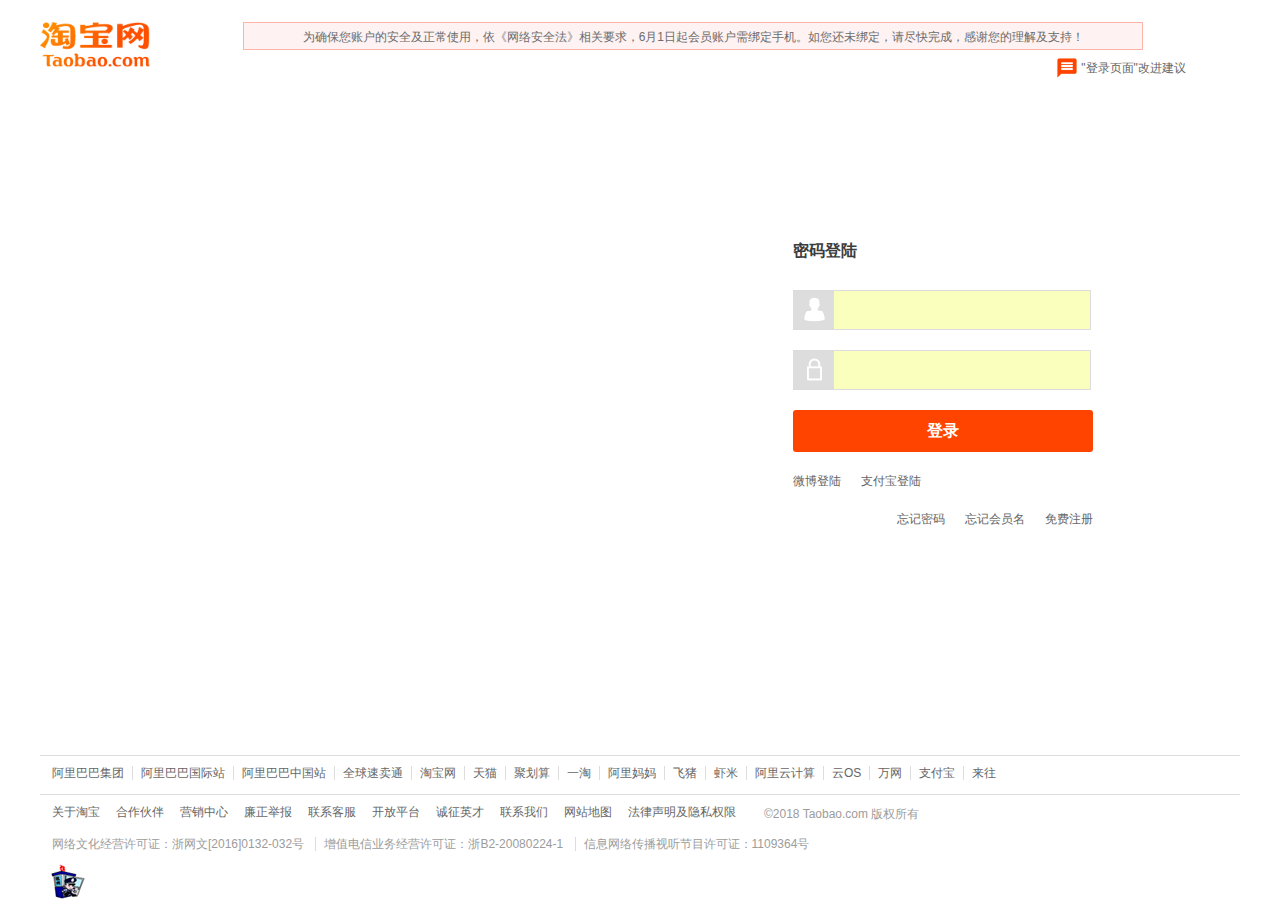
<file: login.html>
<!DOCTYPE html>
<html>
	<head>
		<meta charset="UTF-8">
		<title></title>
		<link type="text/css" rel="stylesheet" href="css/login.css"/>
	</head>
	<body>
		<div id="logo">
			<a href="index.html"><img src="img/TB1_uT8a5ERMeJjSspiXXbZLFXa-143-59.png" style="width: 110px;"/></a>
			<span>为确保您账户的安全及正常使用，依《网络安全法》相关要求，6月1日起会员账户需绑定手机。如您还未绑定，请尽快完成，感谢您的理解及支持！</span>
			<a href="#"><img src="img/对话框.png"/>"登录页面"改进建议</a>
		</div>
		<div id="main">
			<div>
				<h3>密码登陆</h3>
				<input type="text" /><div><img src="img/头像.png"/></div>
				<input type="text" /><div><img src="img/锁.png"/></div>
				<button>登录</button>
				<div><a href="#">微博登陆</a><a href="#">支付宝登陆</a></div>
				<div><a href="#">忘记密码</a><a href="#">忘记会员名</a><a href="#">免费注册</a></div>
			</div>
		</div>
		<div id="footer">
			<div>
				<a href="#">阿里巴巴集团</a>
				<a href="#">阿里巴巴国际站</a>
				<a href="#">阿里巴巴中国站</a>
				<a href="#">全球速卖通</a>
				<a href="#">淘宝网</a>
				<a href="#">天猫</a>
				<a href="#">聚划算</a>
				<a href="#">一淘</a>
				<a href="#">阿里妈妈</a>
				<a href="#">飞猪</a>
				<a href="#">虾米</a>
				<a href="#">阿里云计算</a>
				<a href="#">云OS</a>
				<a href="#">万网</a>
				<a href="#">支付宝</a>
				<a href="#">来往</a>
			</div>
			<div>
				<a href="#">关于淘宝</a>
				<a href="#">合作伙伴</a>
				<a href="#">营销中心</a>
				<a href="#">廉正举报</a>
				<a href="#">联系客服</a>
				<a href="#">开放平台</a>
				<a href="#">诚征英才</a>
				<a href="#">联系我们</a>
				<a href="#">网站地图</a>
				<a href="#">法律声明及隐私权限</a>
				<span>&copy;2018 Taobao.com 版权所有</span>
			</div>
			<p>
				<span>网络文化经营许可证：浙网文[2016]0132-032号</span>
				<span>增值电信业务经营许可证：浙B2-20080224-1</span>
				<span>信息网络传播视听节目许可证：1109364号</span>
			</p>
			<img src="img/wj.gif"/>
		</div>
	</body>
</html>
</file>
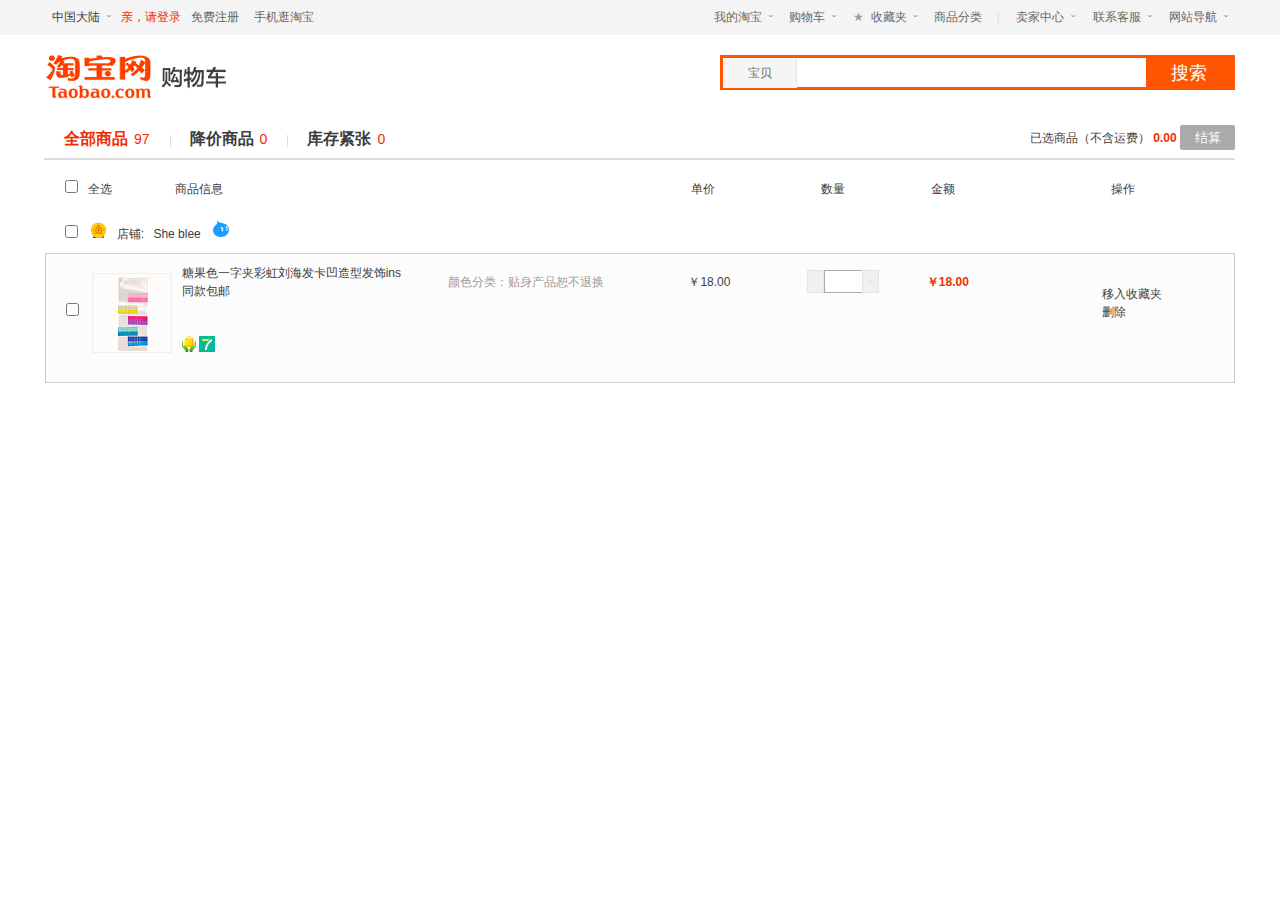
<file: shopping.html>
<!DOCTYPE html>
<html>
	<head>
		<meta charset="UTF-8">
		<link media="screen" type="text/css" rel="stylesheet" href="css/shopping.css"/>
		<title></title>
	</head>
	<body>
		<div style="background-color: #f4f4f4;">
		<div id="head">
			<div id="h-left">
				<div class="head-drop-down">
					<span>中国大陆</span><span class="down">ˇ</span>
					<ul class="drop">
							<li><a href="#">全球</a></li>
							<li><a href="#">中国大陆</a></li>
							<li><a href="#">香港</a></li>
							<li><a href="#">台湾</a></li>
							<li><a href="#">澳门</a></li>
							<li><a href="#">韩国</a></li>
							<li><a href="#">马来西亚</a></li>
							<li><a href="#">澳大利亚</a></li>
							<li><a href="#">新加坡</a></li>
							<li><a href="#">新西兰</a></li>
							<li><a href="#">加拿大</a></li>
							<li><a href="#">美国</a></li>
							<li><a href="#">日本</a></li>
					</ul>
				</div>
				<a href="login.html"><span>亲，请登录</span></a>
				<a href="#"><span>免费注册</span></a>
				<a href="#"><span>手机逛淘宝</span></a>
			</div>
			<div id="h-right">
				<div class="head-drop-down">
					<a href="#"><span>我的淘宝</span><span class="down">ˇ</span></a>
					<ul class="drop">
						<li><a href="#">已买到的宝贝</a></li>
						<li><a href="#">我的足迹</a></li>
					</ul>
				</div>
				<a href="#">购物车<span class="down">ˇ</span></a>
				<div class="head-drop-down">
					<a href="#"><span class="star">★</span><span>收藏夹</span><span class="down">ˇ</span></a>
					<ul class="drop">
						<li><a href="#">收藏的宝贝</a></li>
						<li><a href="#">收藏的店铺</a></li>
					</ul>
				</div>
				<a href="#">商品分类<span class="line">|</span></a>
				<div class="head-drop-down">
					<a href="#"><span>卖家中心</span><span class="down">ˇ</span></a>
				</div>
				<div class="head-drop-down">
					<a href="#"><span>联系客服</span><span class="down">ˇ</span></a>
					<ul class="drop">
						<li><a href="#">消费者客服</a></li>
						<li><a href="#">卖家客服</a></li>
					</ul>
				</div>
				<div class="head-drop-down"><a href="#">网站导航<span class="down">ˇ</span></a></div>

			</div>
		</div>
		</div>
		<div id="search">
			<a href="index.html"></a>
			<div>
				<a href="#">宝贝</a>
				<input />
				<button type="submit">搜索</button>
			</div>
		</div>
		<div id="nav">
			<a href="#">全部商品<span>97</span></a>
			<span></span>
			<a href="#">降价商品<span>0</span></a>
			<span></span>
			<a href="#">库存紧张<span>0</span></a>
			<div>
				<span>已选商品（不含运费）</span>
				<span>0.00</span>
				<button>结算</button>
			</div>
		</div>
		<div id="main">
			<div id="top">
				<div>
					<input type="checkbox" />全选
					<span>商品信息</span>
				</div>
				<div>
					<span>单价</span><span>数量</span><span>金额</span><span>操作</span>
				</div>
			</div>
			<div id="center">
				<input type="checkbox" />
				<span></span>
				<span style="font-weight: 500;">店铺:</span>
				<a href="#">She blee</a>
				<a href="#"></a>
			</div>
			<div id="bottom">
				<input type="checkbox" />
				<a href="#"><img src="img/TB2CWeikeOSBuNjy0FdXXbDnVXa_!!3074146507.jpg_80x80.jpg"/></a>
				<div>
					<a href="#" style="display: block;">糖果色一字夹彩虹刘海发卡凹造型发饰ins同款包邮</a>
					<img src="img/T1bnR4XEBhXXcQVo..-14-16.png"/>
					<img src="img/T1EQA5FpVgXXceOP_X-16-16.jpg" />
				</div>
				<p>
					颜色分类：贴身产品恕不退换
				</p>
				<p>
					￥18.00
				</p>
				<div>
					<button>-</button>
					<input type="text" />
					<button>+</button>
				</div>
				<p>
					￥18.00
				</p>
				<div>
					<a href="#">移入收藏夹</a>
					<a href="#">删除</a>
				</div>
			</div>
		</div>
	</body>
</html>
</file>
<file: css/login.css>
* {
		margin: 0;
		padding: 0;
		box-sizing: border-box;
	}
	body {
		font: 12px/1.5 "Microsoft YaHei",tahoma,arial,'Hiragino Sans GB','\5b8b\4f53',sans-serif;
		color: #666;
	}
	a {
		text-decoration: none;
	}
	ul,li {
		list-style: none;
	}
	
	#logo {
		width: 1200px;
    	margin: 0 auto;
    	height: 88px;
    	padding: 22px 0;
	}
	#logo a:nth-of-type(2) img {
		height: 28px;
		position: relative;
		top: 10px;
	}
	#logo span {
		display: inline-block;
		width: 900px;
		height: 28px;
		line-height: 28px;
		text-align: center;
		background-color: #fef2f2;
		border: 1px solid #ffb4a8;
		color: #6c6c6c;
		position: relative;
		top: -26px;
		left: 90px;
	}
	#logo a:nth-of-type(2) {
		float: right;
		position: absolute;
		top: 44px;
		color: #666;
	}
	#logo a:hover {
		color: #f40;
	}
	
	#main {
		width: 100%;
		height: 600px;
		background-image: url(https://gtms01.alicdn.com/tps/i1/TB1GTCYLXXXXXcHXpXXcoeQ2VXX-2500-600.jpg);
		background-position: -290px 0;
		position: relative;
	}
	#main>div {
		width: 350px;
		height: 350px;
		padding: 25px 25px 23px;
		background-color: rgba(255,255,255,.9);
		position: absolute;
		top: 120px;
		left: 60%;
	}
	#main h3 {
		height: 18px;
		line-height: 18px;
		font-size: 16px;
		font-weight: 700;
		margin-top: 9px;
		margin-bottom: 10px;
		padding-bottom: 8px;
		color: #3c3c3c;
	}
	#main>div>div img {
		height: 25px;
		position: relative;
		top: 6px;
	} 
	#main>div>div:nth-of-type(1) {
		width: 40px;
		height: 38px;
		text-align: center;
		background-color: #ddd;
		position: absolute;
		left: 26px;
		top: 63px;
	}
	#main>div>div:nth-of-type(2) {
		width: 40px;
		height: 38px;
		text-align: center;
		background-color: #ddd;
		position: absolute;
		left: 26px;
		top: 123px;
	}
	#main>div>input {
		width: 298px;
	    font-size: 14px;
	    line-height: 18px;
	    height: 40px;
	    padding: 11px 8px 11px 50px;
	    border: 1px solid #ddd;
	    background-color: rgb(250, 255, 189);
	    margin-top: 20px;
	}
	#main>div>button {
		background-color: #f40;
		width: 300px;
	    height: 42px;
	    border: 0;
	    line-height: 42px;
	    font-size: 16px;
	    font-weight: 700;
	    color: #fff;
	    border-radius: 3px;
	    margin-top: 20px;
	}
	#main>div>button:hover {
		background-color: #f52b00;
	}
	#main>div>div {
		margin-top: 20px;
	}
	#main>div>div a+a {
		margin-left: 20px;
	}
	#main>div>div a {
		color: #666;
	}
	#main>div>div a:hover {
		color: #f40;
	}
	#main>div>div:nth-of-type(4) {
		float: right;
	}
	
	#footer {
		width: 1200px;
		height: 171px;
		margin: 60px auto 0;
		padding: 7px 0 9px;
	}
	#footer div {
		height: 40px;
		padding: 10px;
	}
	#footer div:nth-child(1) {
		border-top: 1px solid #ddd;
		border-bottom: 1px solid #ddd;
	}
	#footer div:nth-child(2) a {
		border: none;
	}
	#footer div a {
		color: #666;
		float: left;
		padding: 0 8px;
		height: 14px;
		line-height: 14px;
		border-left: 1px solid #ddd;
	}
	#footer div a:hover {
		color: #f40;
	}
	#footer div a:nth-child(1) {
		padding-left: 2px;
		border-left: 0;
	}
	#footer div span {
		margin-left: 20px;
		color: #9c9c9c;
	}
	#footer p {
		padding-left: 10px;
	}
	#footer p span {
		color: #9c9c9c;
		padding: 0 8px;
		height: 14px;
		line-height: 14px;
		border-left: 1px solid #ddd;
	}
	#footer p span:nth-child(1) {
		padding-left: 2px;
		border-left: 0;
	}
	#footer img {
		margin: 10px 0 0 10px;
	}
</file>
<file: css/shopping.css>
* {
		margin: 0;
		padding: 0;
		box-sizing: border-box;
	}
	body{
		font: 12px/1.5 tahoma,arial,'Hiragino Sans GB','\5b8b\4f53',sans-serif;
		background-color: white;
		color: #3c3c3c;
	}
	ol,ul {
		list-style:none;
	}
	input,button {
		outline: none;
	}
	a {
		text-decoration:none;
	}
	a:hover {
		text-decoration:underline;
	}
	.down {
		position: relative;
		top: 4px;
		margin-left: 7px;
		color: #9c9c9c;
	}
	.drop {
		position: absolute;
		width: auto;
		z-index: 1;
		display: none;
	}
	.drop:hover {
		display: block;
	}
	#head,#search,#nav,#main {
		width: 1190px;
		margin: 0 auto;
	}
	
	/*头部*/
	#head {
		overflow: hidden;
		color: #6c6c6c;
	}
	#h-left {
		float: left;
	}
	#h-right {
		float: right;
	}
	#head>div>div,#head>div>a{
		display: inline-block;
		height: 35px;
		line-height: 35px;
		padding: 0 6px;
	}
	#head a{
		display: inline-block;
		color: #666;
	}
	#head .line {
		margin-left: 15px;
		color: #ddd;
	}
	#head .star {
		margin-right: 7px;
		color: #9c9c9c;
	}
	#head a:hover .star {
		color: #f22e00;
	}
	#h-left>div:nth-child(1) {
		color: #3c3c3c;
	}
	#h-left>a:nth-child(2) {
		color: #f22e00;
		padding: 0;
	}
	#head>div a:hover {
		text-decoration: none;
		color: #f22e00;
	}
	#head .head-drop-down{
		border-left: 1px solid #f4f4f4;
		border-right: 1px solid #f4f4f4;
		position: relative;
	}
	#head .head-drop-down:hover {
		border-left-color: #eee;
		border-right-color: #eee;
		background-color: white;
	}
	#head .drop {
		background-color: #fff;
		border: 1px solid #eee;
		border-top: none;
		padding: 10px 0;
		left: -1px;
	}
	#head .drop a{
		width: 100%;
		height: 30px;
		line-height: 30px;
		padding: 0 5px
	}
	#head .drop a:hover {
		background-color: #EEEEEE;
		color: #6C6C6C;
	}
	.head-drop-down:hover>.drop {
		display: block;
	}
	#h-left div:nth-of-type(1) .drop {
		height: 284px;
		width: 254px;
		overflow: auto;
	}
	
	#search {
		margin-top: 20px;
	}
	#search>a {
		display: inline-block;
		width: 181px;
		height: 45px;
		background-image: url(../img/TB1boCXfmCWBuNjy0FhXXb6EVXa-800-600.png);
		background-repeat: no-repeat;
		background-position: -110px 0;
	}
	#search>div {
		display: inline-block;
		float: right;
		width: 515px;
		height: 35px;
		border: 3px solid #f50;
	}
	#search>div a {
		display: inline-block;
		width: 74px;
		height: 29px;
		background-color: #f5f5f5;
		color: #6b6b6b;
		font-weight: 400;
		font-size: 12px;
		border-right: 1px solid #e5e5e5;
		text-align: center;
		line-height: 29px;
	}
	#search>div input {
		border-style: none;
		height: 100%;
		width: 343px;
	}
	#search>div button {
		background-color: #f50;
		color: white;
		border-style: none;
		height: 100%;
		width: 86px;
		float: right;
		font-size: 18px;
		font-weight: 500;
	}
	
	#nav {
		margin-top: 20px;
		height: 35px;
		border-bottom: 2px solid #DDDDDD;
	}
	#nav a {
		float: left;
	    font-weight: 700;
	    font-size: 16px;
	    height: 100%;
	    text-align: center;
	    color: #3C3C3C;
	    padding: 0 20px 15px;
	    cursor: pointer;
	    margin-left: -1px;
	    border-bottom: 2px solid #DDDDDD;
		margin-top: 2px;
		position: relative;
	}
	
	#nav a:nth-of-type(2),#nav a:nth-of-type(3) {
		cursor: not-allowed;
	}
	
	#nav a:nth-child(1) {
		color: #F52B00;
	}
	
	#nav a:hover {
		text-decoration: none;
		border-color: #f50;
		z-index: 200;
	}
	#nav>span {
		float: left;
		width: 1px;
		height: 12px;
		margin-top: 10px;
		background-color: #DDDDDD;
	}
	#nav>a>span {
		color: #F52B00;
		font-size: 14px;
		font-weight: 400;
		margin-left: 6px;
	}
	#nav div {
		float: right;
	}
	#nav div span:nth-child(1) {
		color: #404040;
	}
	#nav div span:nth-child(2) {
		color: #F52B00;
		font-weight: 600;
	}
	#nav div button {
		width: 55px;
		height: 25px;
		background-color: #aaa;
		color: white;
		border-style: none;
		border-radius: 2px;
		cursor: pointer;
	}

	#top {
		padding-top: 20px;
	}
	#top div {
		display: inline-block;
	}
	#top div:nth-child(1) input {
		margin-left: 20px;
		margin-right: 10px;
	}
	#top div:nth-child(1) span {
		margin-left: 60px;
	}
	#top div:nth-child(2) {
		float: right;
	}
	#top div:nth-child(2) span:nth-child(1) {
		margin-right: 106px;
	}
	#top div:nth-child(2) span:nth-child(2) {
		margin-right: 86px;
	}
	#top div:nth-child(2) span:nth-child(3) {
		margin-right: 156px;
	}
	#top div:nth-child(2) span:nth-child(4) {
		margin-right: 100px;
	}
	#center {
		margin-top: 20px;
	}
	#center span:nth-of-type(1) {
		display: inline-block;
		width: 16px;
		height: 16px;
		background-image: url(../img/TB1boCXfmCWBuNjy0FhXXb6EVXa-800-600.png);
		background-position: -20px -125px;
	}
	#center input {
		margin-left: 20px;
		margin-right: 10px;
	}
	#center span:nth-of-type(2) {
		margin-left: 6px;
	}
	#center a {
		margin-left: 6px;
		color: #3C3C3C;
	}
	#center a:hover {
		text-decoration: none;
	}
	#center a:nth-of-type(2) {
		display: inline-block;
		width: 20px;
		height: 20px;
		background-image: url(../img/T15AD7FFFaXXbJnvQ_-130-60.gif);
		background-position: -80px 0;
	}
	
	#bottom {
		width: 100%;
		height: 130px;
		border: 1px solid #ccc;
		background: #fcfcfc;
		margin-top: 10px;
		padding: 10px 20px;
	}
	#bottom a {
		color: #3C3C3C;
	}
	#bottom a:hover {
		color: #F22E00;
	}
	#bottom>a:nth-of-type(1) {
		width: 80px;
	    height: 80px;
	    vertical-align: middle;
	    text-align: center;
	    border: 1px solid #eee;
	    overflow: hidden;
	    margin-left: 10px;
	}
	#bottom>* {
		display: inline-block;
	}
	#bottom>div:nth-of-type(1) {
		width: 226px;
		margin-left: 6px;
	}
	#bottom>div:nth-of-type(1) img {
		position: relative;
		top: 36px;
	}
	#bottom>p:nth-of-type(1) {
		width: 210px;
		padding: 16px 0;
		height: 116px;
		padding: 16px 0;
		border: 1px dashed transparent;
		text-align: center;
		margin-left: 10px;
		position: relative;
		top: -30px;
		color: #9c9c9c;
	}
	#bottom:hover>p:nth-of-type(1) {
		border-color: #CCCCD0;
	}
	#bottom>p:nth-of-type(1):hover {
		border-color: #F22E00;
	}
	#bottom>p:nth-of-type(2) {
		margin-left: 54px;
		position: relative;
		top: -30px;
	}
	#bottom>div:nth-of-type(2) {
		position: relative;
		left: 70px;
		top: -30px;
	}
	#bottom>div:nth-of-type(2) input {
		width: 39px;
	    height: 23px;
	    line-height: 15px;
	    border: 1px solid #aaa;
	    color: #343434;
	    text-align: center;
	    padding: 4px 0;
	    background-color: #fff;
	}
	#bottom>div:nth-of-type(2) button {
		color: #e5e5e5;
		height: 23px;
	    width: 17px;
	    border: 1px solid #e5e5e5;
	    background: #f0f0f0;
   		 text-align: center;
	}
	#bottom>div:nth-of-type(2) button:nth-of-type(1) {
		position: relative;
		left: 3px;
	}
	#bottom>div:nth-of-type(2) button:nth-of-type(2) {
		position: relative;
		left: -4px;
	}
	#bottom>p:nth-of-type(3) {
		position: relative;
		top: -30px;
		left: 110px;
		color: #F22E00;
		font-weight: 600;
	}
	#bottom>div:nth-of-type(3) a{
		display: block;
		position: relative;
		left: 240px;
	}
</file>
